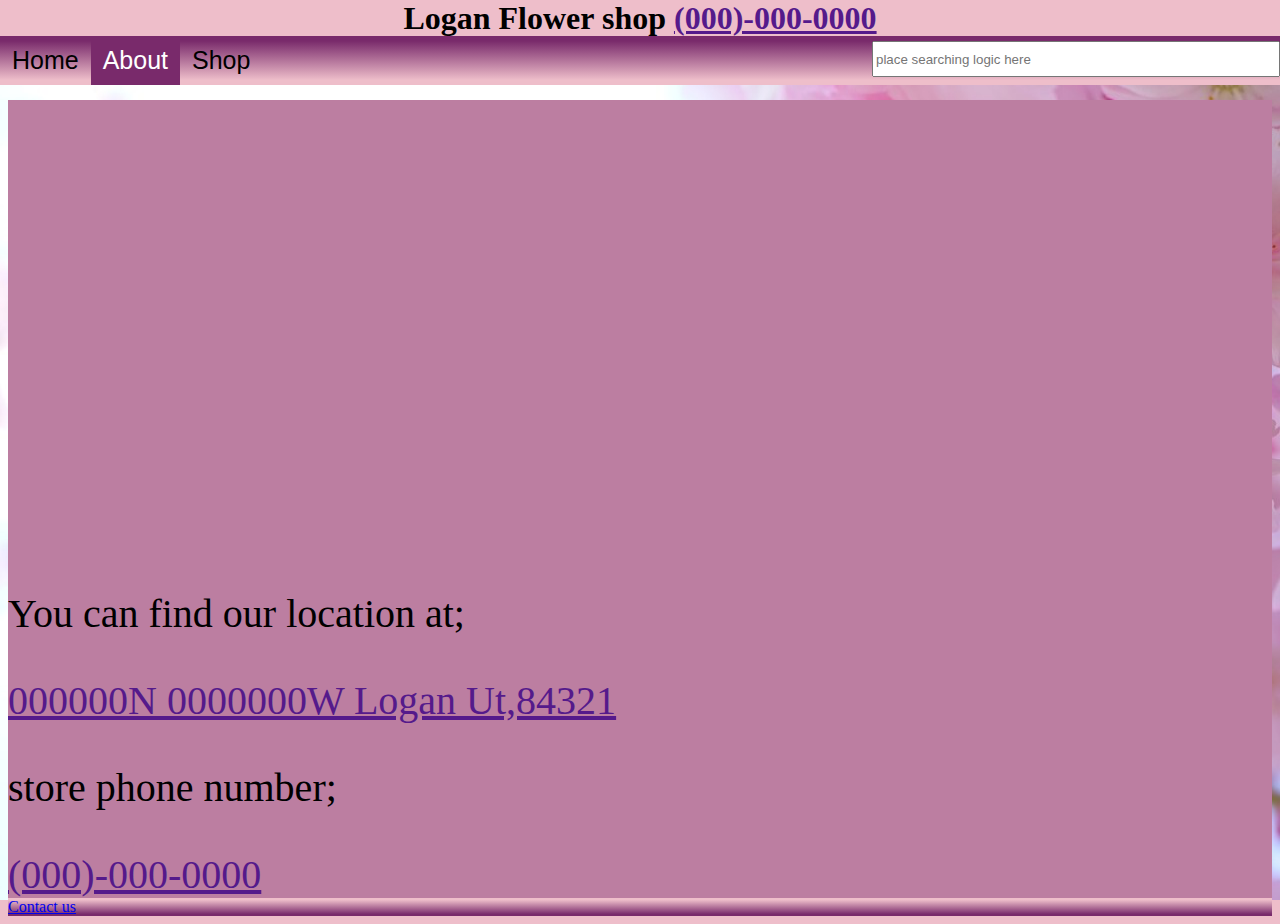
<file: about.html>
<!DOCTYPE html>
<html lang="en">
	<head>
		<meta charset="utf-8"/>
		<link rel="stylesheet" href="style.css" type="text/css"/>
		<title>Logan Flower Shop</title>
	</head>
	<body>
	<!--top title area-->
		<div>
			<h1 class="topLogo">Logan Flower shop <a href="">(000)-000-0000</a></h1>
		</div>
	<!--Top navigation bar-->
		<div class="nav">
			<a href="index.html">Home</a>
			<a class="active" href="about.html">About</a>
			<a href="shop.html">Shop</a>
			<input class="searchbar" placeholder="place searching logic here" type="text">
		</div>
	<!--start of page context-->
		<div class="page">
			<div class="window">
				<iframe src="https://www.google.com/maps/embed?pb=!1m18!1m12!1m3!1d190518.64686335064!2d-111.9808880214003!3d41.745245001267236!2m3!1f0!2f0!3f0!3m2!1i1024!2i768!4f13.1!3m3!1m2!1s0x87547de05542a865%3A0xa9b33d0bcbbebcd5!2sLogan%2C%20UT!5e0!3m2!1sen!2sus!4v1580956996610!5m2!1sen!2sus" width="600" height="450" frameborder="0" style="border:0;" allowfullscreen=""></iframe>
				<p>You can find our location at; </p>
				<a href="">000000N 0000000W Logan Ut,84321</a>
				<p>store phone number;</p><a href="">(000)-000-0000</a>
			</div>
		</div>

		<div class="bottom">
			<a class="active" href="about.html">Contact us</a>
		</div>


	</body>
</html>
</file>
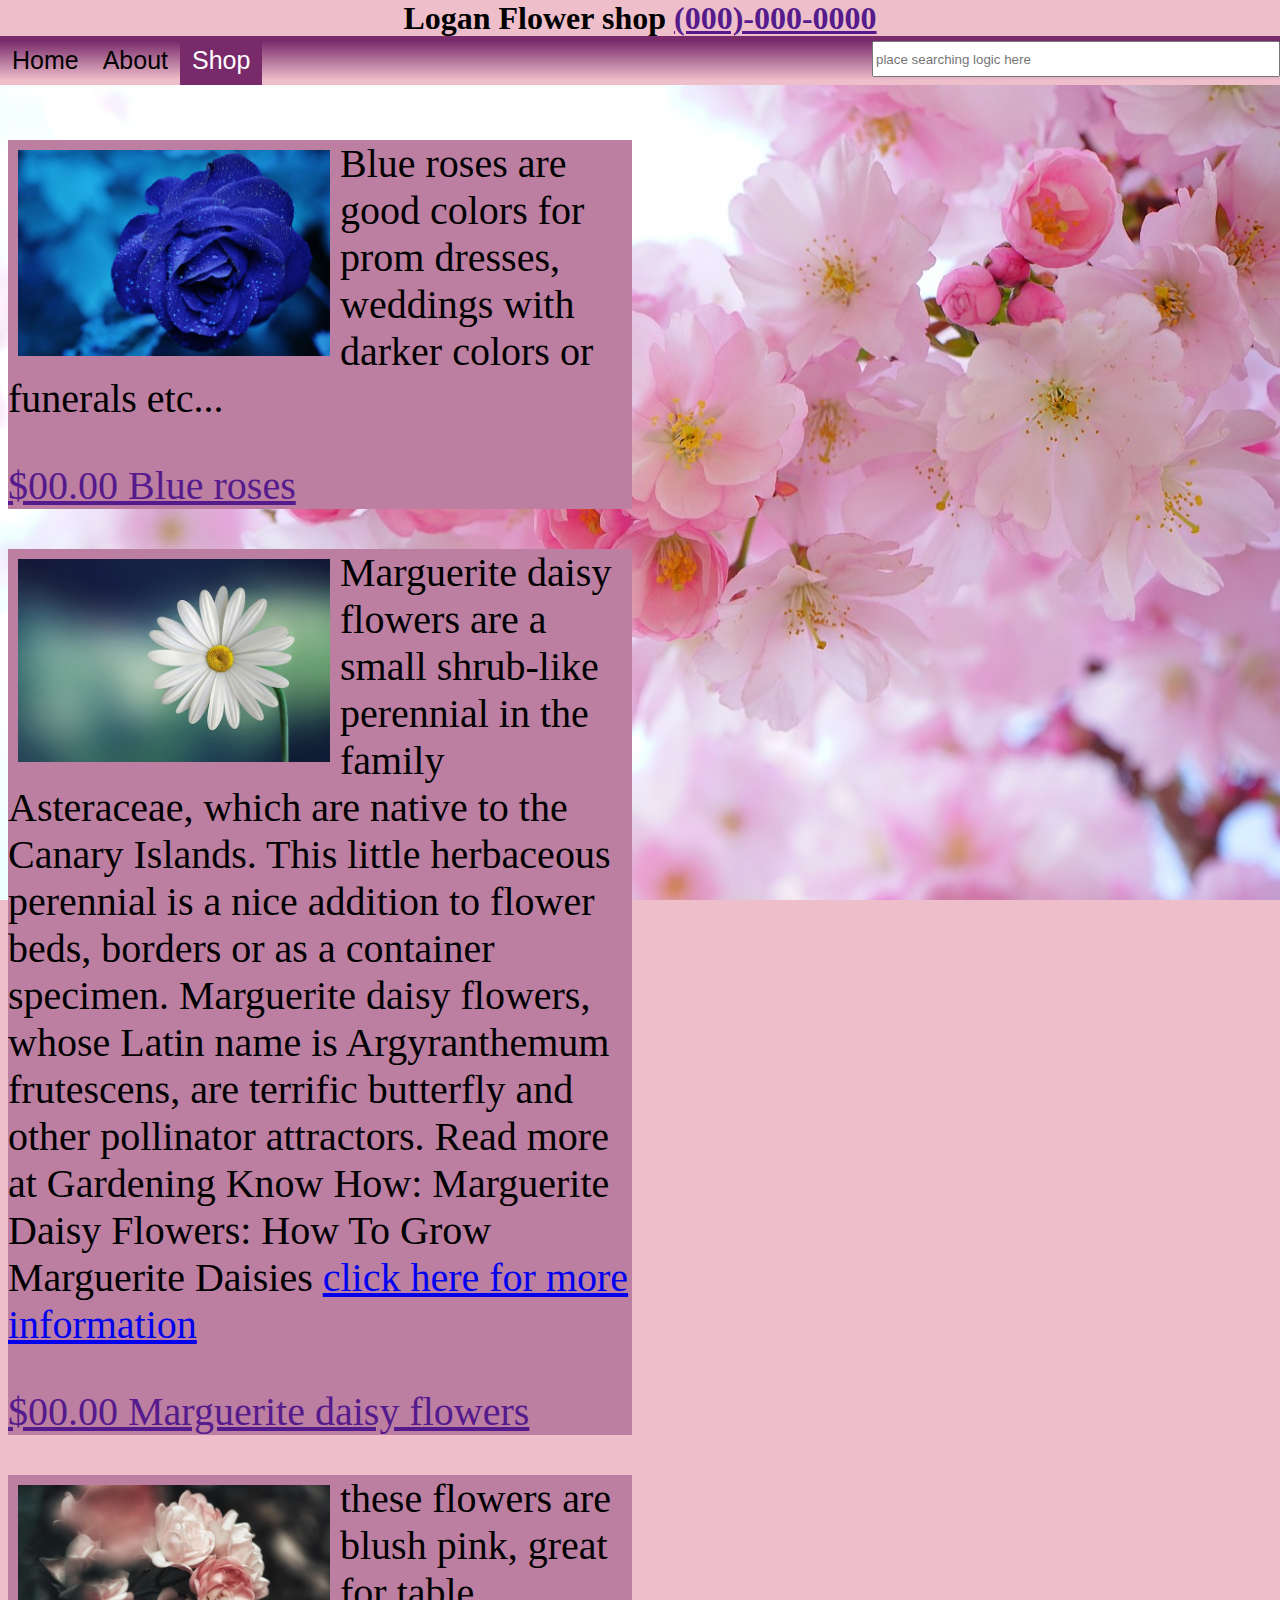
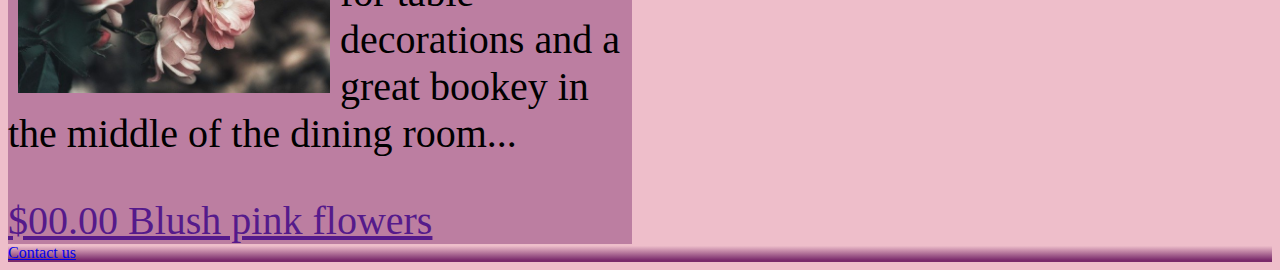
<file: shop.html>
<!DOCTYPE html>
<html lang="en">
	<head>
		<meta charset="utf-8"/>
		<link rel="stylesheet" href="style.css" type="text/css"/>
		<title>Logan Flower Shop</title>
	</head>
	<body>
	<!--top title area-->
		<div>
			<h1 class="topLogo">Logan Flower shop <a href="">(000)-000-0000</a></h1>
		</div>
	<!--Top navigation bar-->
		<div class="nav">
			<a href="index.html">Home</a>
			<a href="about.html">About</a>
			<a class="active" href="shop.html">Shop</a>
			<input class="searchbar" placeholder="place searching logic here" type="text">
		</div>
	<!--start of page context-->
		<div class="page">
			<div class="column">
                <div class="window">
                    <img class="shop" src="Images/rose-165819_1280.jpg">
                    <p>Blue roses are good colors for prom dresses, weddings with darker colors or funerals etc...</p>
                    <a href=""> $00.00 Blue roses</a>
                </div>

                <div class="window">
                    <img class="shop" src="Images/marguerite-729510_640.jpg">
                    <p>Marguerite daisy flowers are a small shrub-like perennial in the family Asteraceae, which are native to the Canary Islands. This little herbaceous perennial is a nice addition to flower beds, borders or as a container specimen. Marguerite daisy flowers, whose Latin name is Argyranthemum frutescens, are terrific butterfly and other pollinator attractors.
                    Read more at Gardening Know How: Marguerite Daisy Flowers: How To Grow Marguerite Daisies <a href="https://www.gardeningknowhow.com/ornamental/flowers/marguerite-daisies/marguerite-daisy-flowers.htm">click here for more information</a></p>
                    <a href=""> $00.00 Marguerite daisy flowers</a>
                </div>

                <div class="window">
                    <img class="shop" src="Images/bush-4781627_640.jpg">
                    <p>
                        these flowers are blush pink, great for table decorations and a great bookey in the middle of the dining room...
                    </p>

                    <a href=""> $00.00 Blush pink flowers</a>
                </div>


			</div>
		</div>

        <div class="bottom">
			<a class="active" href="about.html">Contact us</a>
		</div>


	</body>
</html>
</file>
<file: style.css>
input.searchbar{
width: 90%;
max-width: 400px;
float: right;
height: 30px;
margin-top: 5px;
}
h1.topLogo{
    text-align: center;
    margin: 0px;
    position: fixed;
    top:0px;
    right:0px;
    left:0px;
    background: #EEBECA;
}
/*Navigation background color and menu*/
.nav {
  background: linear-gradient(180deg, #792A6B 10%, #EEBECA 90%);
  overflow: hidden;
  margin: 36px;
  margin-left: 0px;
  margin-right: 0px;
  position: fixed;
  top:0px;
  right:0px;
  left:0px;
  z-index:1;
}
/* boxes around the navigation links */
.nav a {
  font-family: Bebas Neue, Arial;
  float: left;
  display: block;
  color: black;
  text-align: center;
  padding: 10px 12px;
  text-decoration: none;
  font-size: 25px;
}
/* mouse hovering color on links */
.nav a:hover {
  background-color: #792A6B;
  color: white;
}
/* current link slected difference in color. */
.nav a.active {
  background-color: #792A6B;
  color: white;
}
body {
  background-image: url("Images/japanese-cherry-trees-324175_1280.jpg");
  background-color: #EEBECA;
  background-repeat: no-repeat;
  background-attachment: fixed;
  background-size: 100% 100%;
}

div.page{
    margin-top: 100px;
    align: center;
    box-sizing: border-box;
}

p.pretty{
    font-family: Yellowtail, Arvo, Bebas Neue, Arial;
    float: center;
}

div.window{
    background: #BC7EA1;
    float: center;
    font-size: 40px;
}




div.column{
    column-width: 350px;
    column-height: auto;
    column-count: 2;
    column-fill: auto;
    column-span: all;
}

img.shop{
    width: 50%;
    height: auto;
    float: left;
    margin: 10px;
}

img.textWrapRight{
    float: right;
    margin: 10px;
}
iframe{
  display: block;
  margin-left: auto;
  margin-right: auto;
}

div.bottom{
  background: linear-gradient(180deg, #EEBECA 10%, #792A6B 90%);
  overflow: hidden;
  right:0px;
  left:0px;
  bottom: 0px;
}

}
</file>
